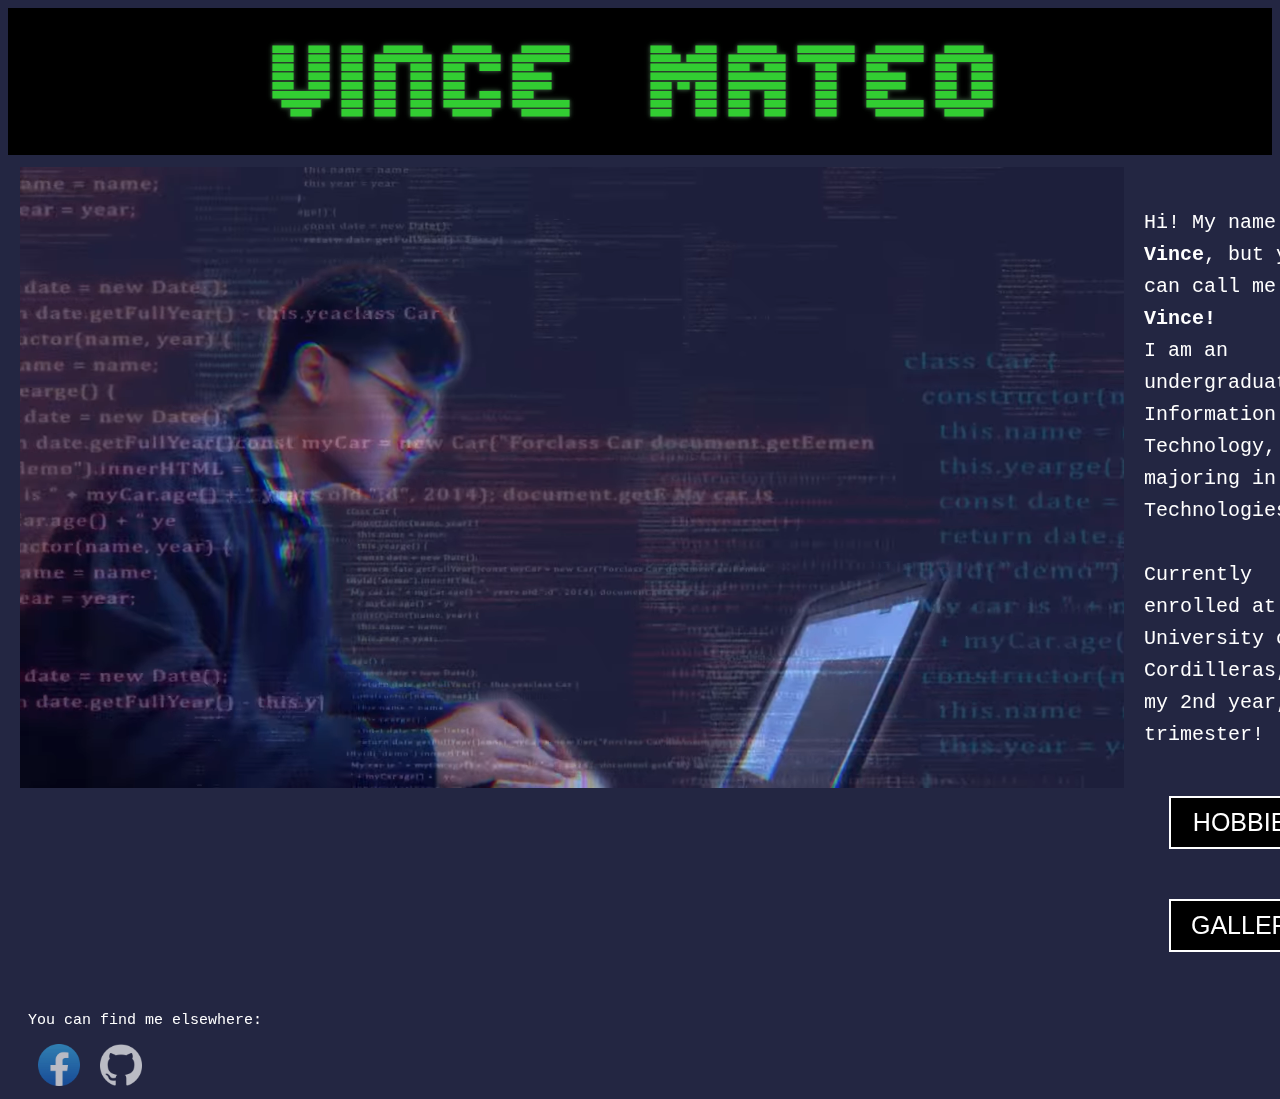
<file: index.html>
<!DOCTYPE html>
<html lang="en">
<head>
    <meta charset="UTF-8">
    <meta name="viewport" content="width=device-width, initial-scale=1.0">

    <link rel="icon" href="vnm.ico" type="image/x-icon">
    <title>VNM's Website</title>

    <link href="/style.css" rel="stylesheet" type="text/css" media="all">
</head>
<body>
    <header>
        <div class="text-align-center">
            <h1 class="header-text">Vince Mateo</h1>
        </div>
    </header>
    <section class="main-thing d-flex">
        <video autoplay muted loop id="typing-video">
            <source src="video/iamtyping.webm" type="video/webm">
        </video>
        <div class="description">
            <p>
                Hi! My name is <b>Vince</b>, but you can call me <b>Vince!</b><br>
                I am an undergraduate of Information Technology, majoring in Web Technologies.<br><br>
                Currently enrolled at the University of Cordilleras, on my 2nd year, 1st trimester!
            </p>

            <div class="selections d-flex">
                <button id="hobbies-button" onclick="window.location.href='hobbies.html'">
                    HOBBIES
                </button>

                <button id="gallery-button">
                    GALLERY
                </button>
            </div>
        </div>
    </section>
    <footer>
        <p>You can find me elsewhere:</p>
        <div class="d-flex">
            <a href="https://www.facebook.com/vince.mateo.9887/" target="_blank"> <img src="img/icons/facebook.webp" draggable="false" (dragstart)="false;" title="Facebook" class="undraggable icons" width="42" height="42"></a>
            <a href="https://github.com/ucvincemat/" target="_blank"> <img src="img/icons/github.webp" draggable="false" (dragstart)="false;" title="Github" class="undraggable icons" width="42" height="42"></a>
        </div>
    </footer>
</body>
</html>
</file>
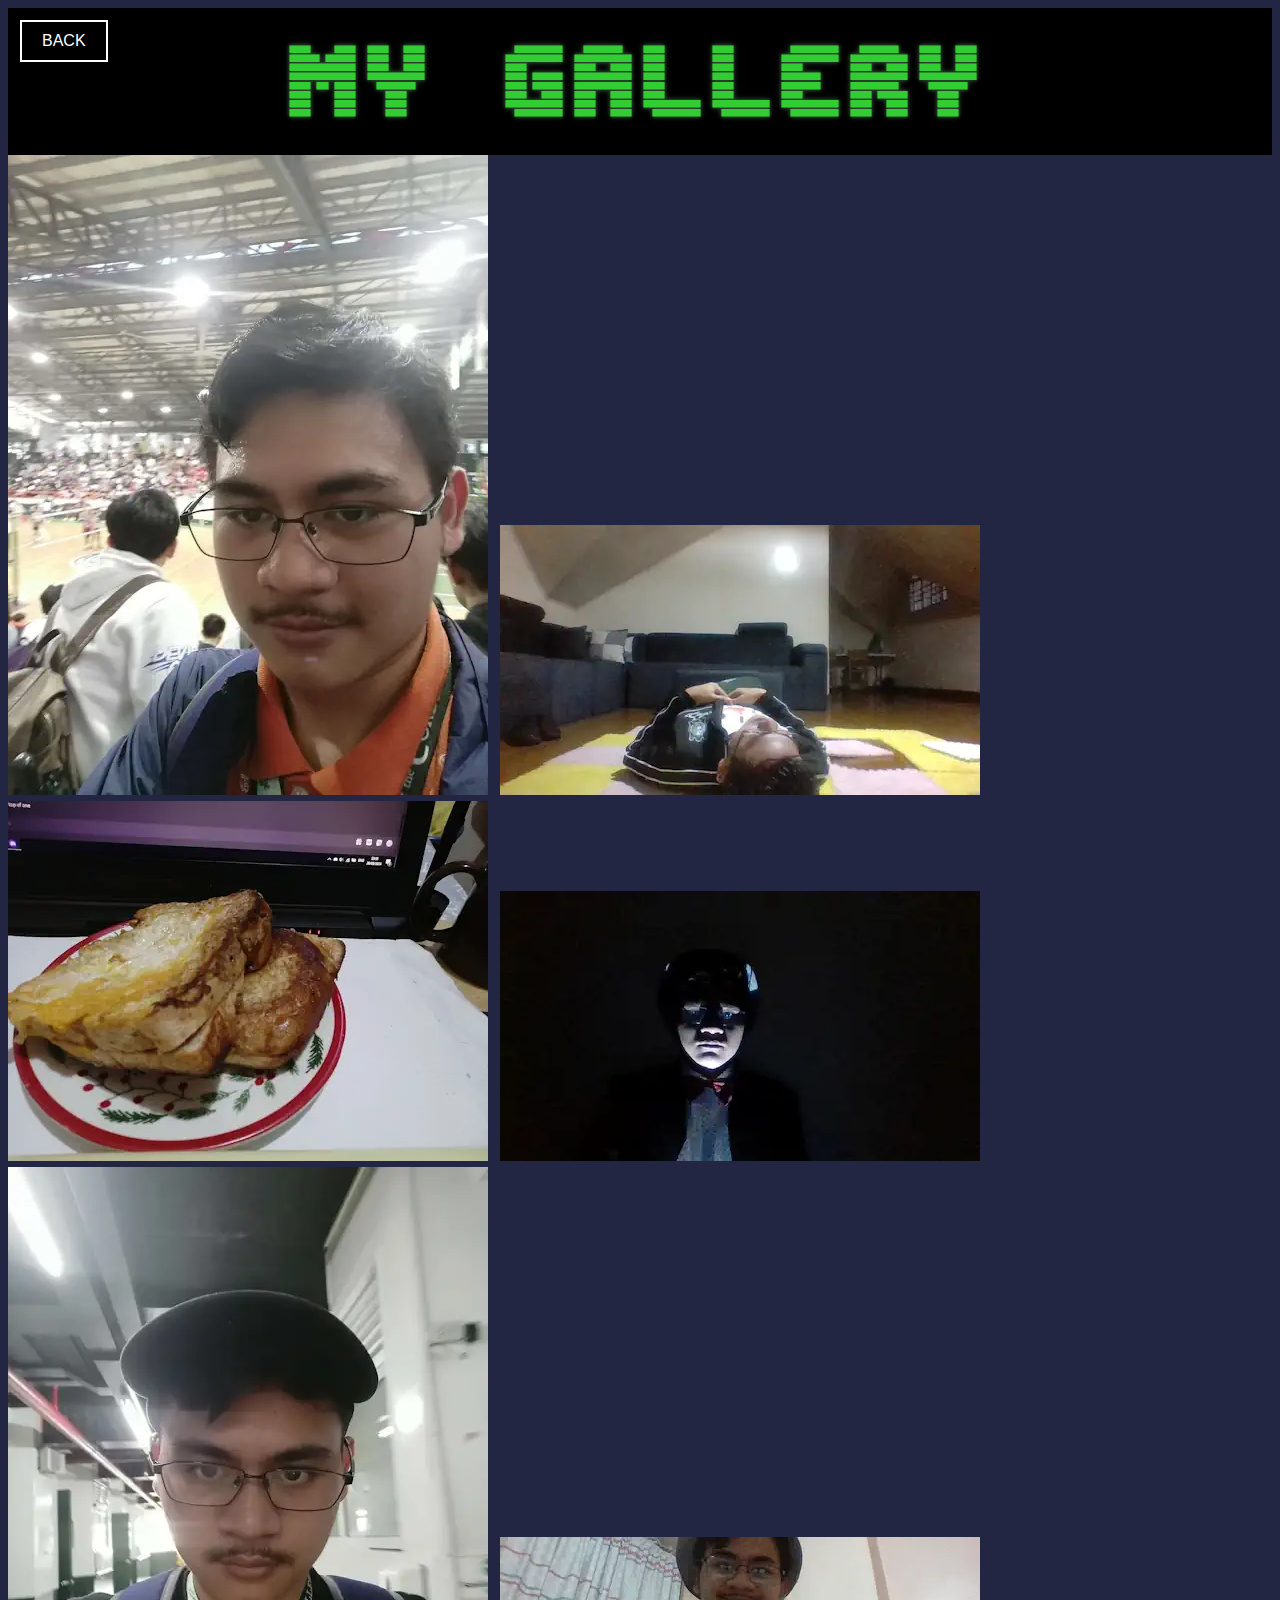
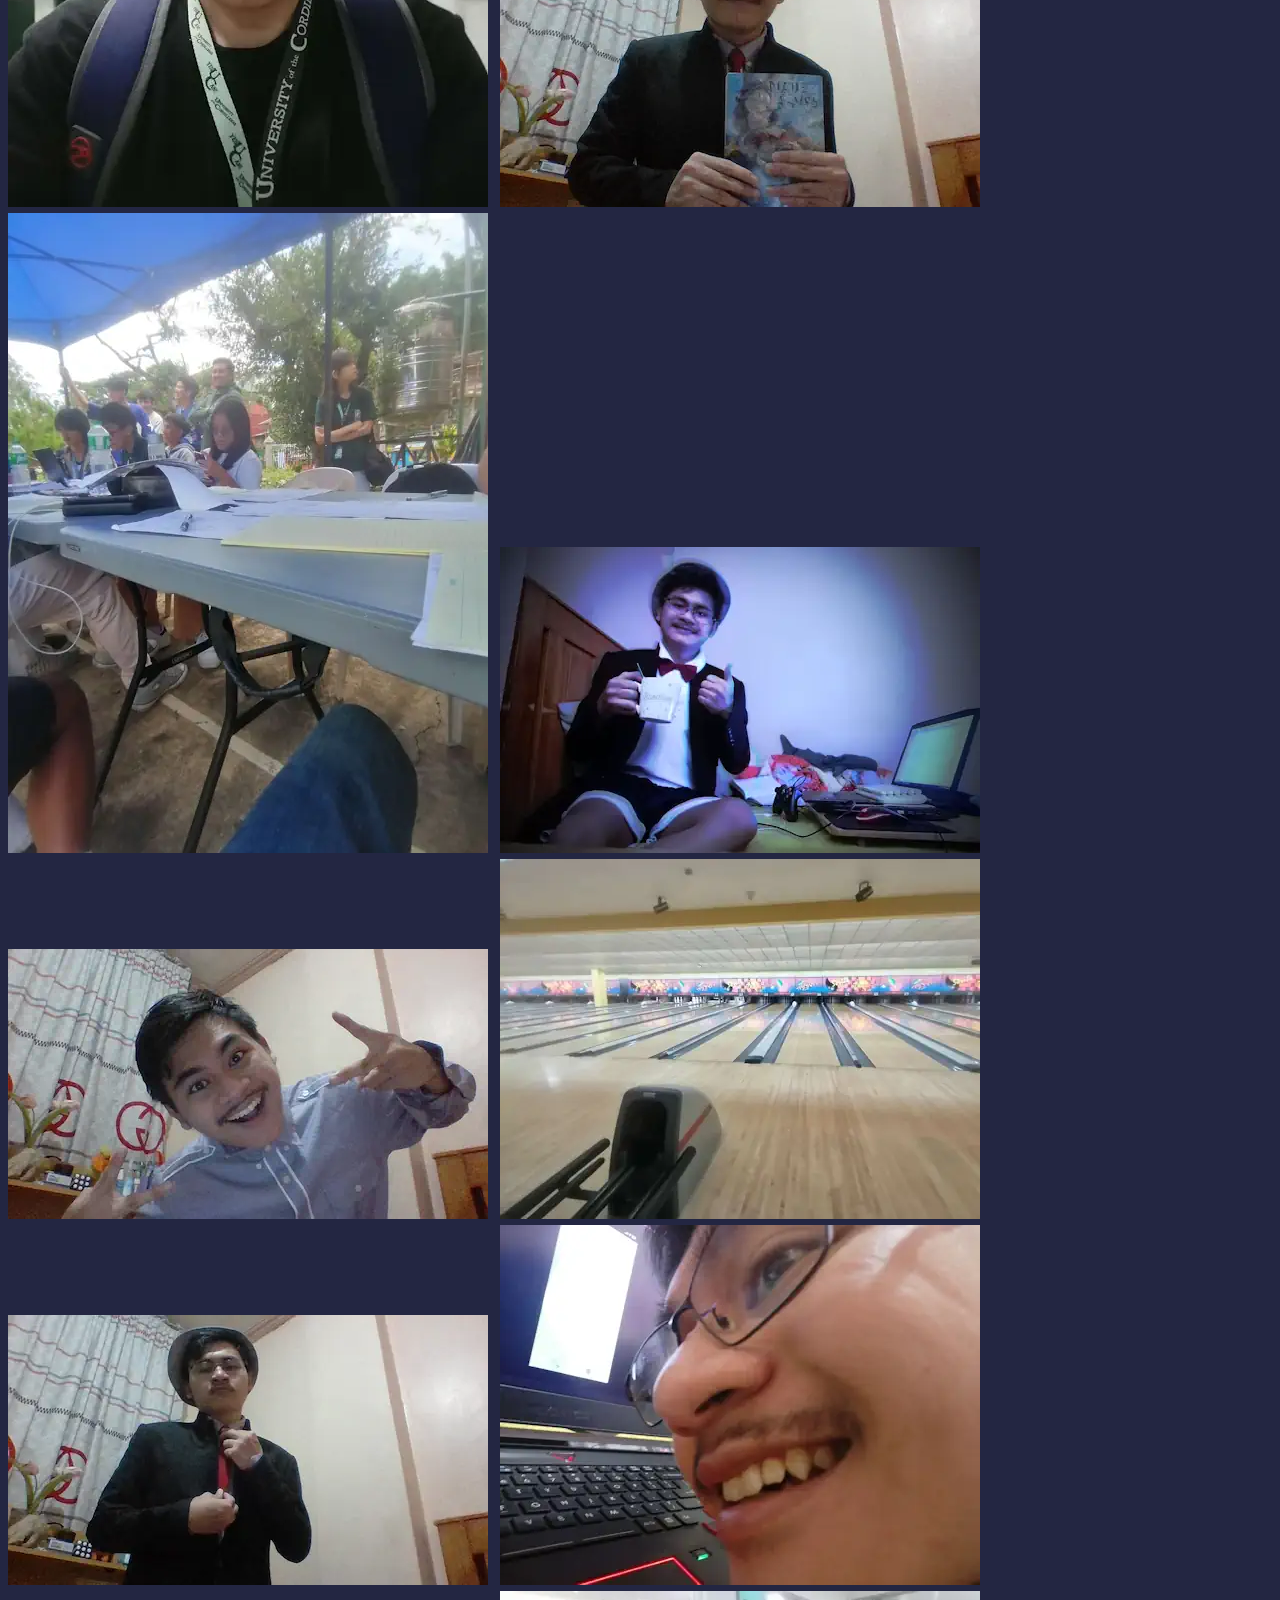
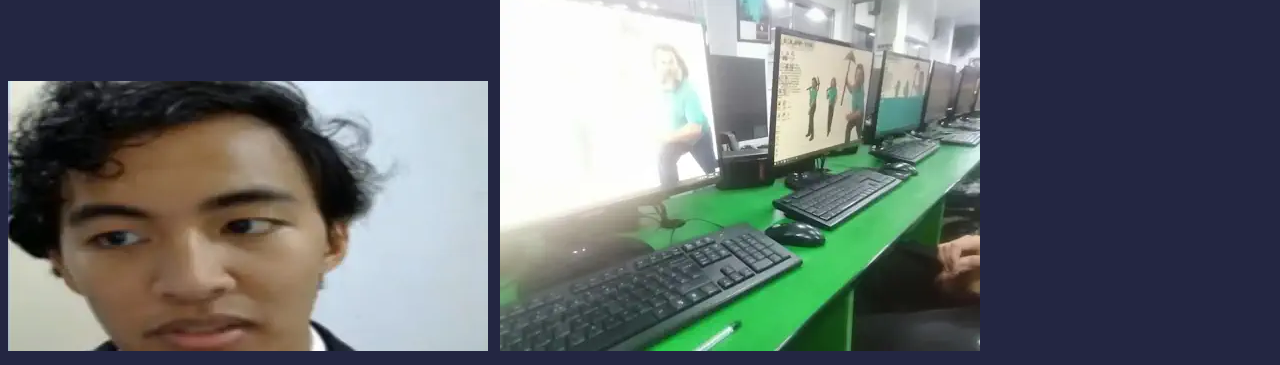
<file: gallery.html>
<!DOCTYPE html>
<html lang="en">
<head>
    <meta charset="UTF-8">
    <meta name="viewport" content="width=device-width, initial-scale=1.0">

    <link rel="icon" href="vnm.ico" type="image/x-icon">
    <title>VNM's Gallery</title>

    <link href="/style.css" rel="stylesheet" type="text/css" media="all">
</head>
<body>
    <a href="/" class="back-button">
        <button onclick="window.location.href='/'">BACK</button>
     </a>
 
     <header>
         <div class="text-align-center">
             <h1 class="header-text">My Gallery</h1>
         </div>
     </header>

     <section id="gallery">
        <img src="img/gallery/chill.webp" alt="A selfie in the gym" class="thumbnail">
        <img src="img/gallery/dead.webp" alt="A picture of me hyperventilating after an aerobic exercise" class="thumbnail">
        <img src="img/gallery/grilledpeanutbutter.webp" alt="A picture of my grilled peanut butter sandwich" class="thumbnail">
        <img src="img/gallery/dark.webp" alt="A picture of me in a dark room" class="thumbnail">
        <img src="img/gallery/hallway.webp" alt="A selfie in the hallway" class="thumbnail">
        <img src="img/gallery/mia.webp" alt="A picture of me holding a manga" class="thumbnail">
        <img src="img/gallery/nstp.webp" alt="A picture of me doing community service" class="thumbnail">
        <img src="img/gallery/unhinged.webp" alt="A framed picture of myself" class="thumbnail">
        <img src="img/gallery/unhinged2.webp" alt="A picture of me doing a weird pose" class="thumbnail">
        <img src="img/gallery/bowling.webp" alt="A picture of me doing community service" class="thumbnail">
        <img src="img/gallery/business.webp" alt="A picture of me in a suit" class="thumbnail">
        <img src="img/gallery/unhinged3.webp" alt="A random picture of me being weird again" class="thumbnail">
        <img src="img/gallery/gerald.webp" alt="A random picture of my friend, Gerald" class="thumbnail">
        <img src="img/gallery/jackblack.webp" alt="A picture of Jack Black" class="thumbnail">
     </section>
</body>
</html>
</file>
<file: style.css>
@font-face {
    font-family: "Edunline";
    src: url("font/edunline.woff") format("woff");
  }

body {
    background-color: #232642;
    color: white;
    font-size: 20px;
    font-family: 'Courier New', Courier, monospace;
}

button {
    background-color: black;
    color: white;
    border: 2px solid white;
    padding: 10px 20px;
    font-size: 16px;
    cursor: pointer;
    transition: 0.25s ease-out 0s;
}

button:hover {
    background-color: white;
    color: black;
    border-color: black;
}

.back-button {
    position: fixed;
    top: 1em;
    left: 1em;
    z-index: 900;
    opacity: 69%;
    transition: opacity 0.12s cubic-bezier(0,1.3,0.9,1.5) 0s;
  }
  
  .back-button {
    opacity: 100%
  }

/* index stuff */

header {
    margin: auto;
    background-color: black;
}

.main-thing {
    margin: 12px;
}

.description {
    padding: 20px;
    line-height: 2rem;
}

.header-text {
    font-size: 100px;
    font-family: "Edunline", sans-serif;
    color: limegreen;
    margin: 0;
    text-shadow: 2px 2px 8px rgb(55, 52, 88, 0.3);
    padding: 20px;
    text-shadow: 0 0 2.25px #2b422e, 0 0 4.5px #2b422e, 0 0 6.75px #2b422e;
    box-shadow: inset 0 0 9px rgba(0, 0, 0, 0.5);
    letter-spacing: 10px;

}

.selections {
    flex-direction: column;
}

.selections button {
    font-size: 25px;
    margin: 25px;
}

#typing-video {
    z-index: -100;
    height: 69vh;
}

footer {
    font-size: 15px;
    margin: auto;
    padding-left: 20px
}

.icons {
    filter: opacity(69%) grayscale(25%);
    transition: filter 0.1s ease-out 0s;
    padding-left: 10px;
    padding-right: 10px;
}
  
.icons:hover {
    filter: opacity(100%) grayscale(0%);
}

/* hobbies stuff */

.hobby {
    height: 14vw;
    margin: 20px;
    padding: 25px;
}

.hobby img {
    width: 250px;
    margin-right: 25px;
}

.suppliment {
    object-fit: cover;
    margin-left: 20px;
}

#art {
    background-color: #180004;
}

#music {
    background-color: #102110;
}

#games {
    background-color: #0B0A2F;
}

/* misc stuff */

.d-flex {
    display: flex;
}

.text-align-center {
    text-align: center;
}

.undraggable {
    -webkit-user-drag: none;
    user-select: none;
    -moz-user-select: none;
    -webkit-user-select: none;
    -ms-user-select: none;
}
</file>
